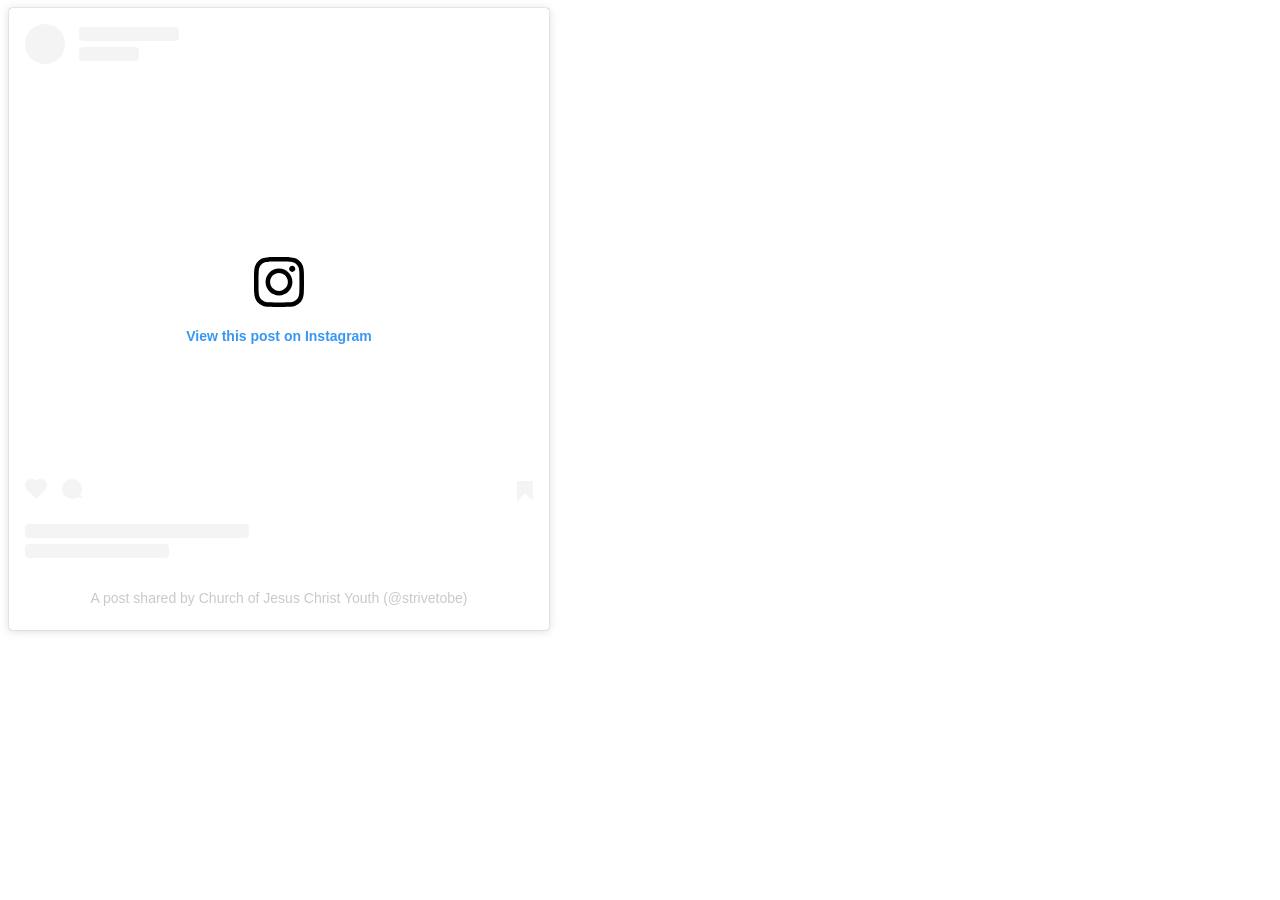
<file: worthen.html>
<html>
  <head>
  </head>
  <body>
    <blockquote class="instagram-media" data-instgrm-captioned data-instgrm-permalink="https://www.instagram.com/reel/DCZtyJVSjtk/?utm_source=ig_embed&amp;utm_campaign=loading" data-instgrm-version="14" style=" background:#FFF; border:0; border-radius:3px; box-shadow:0 0 1px 0 rgba(0,0,0,0.5),0 1px 10px 0 rgba(0,0,0,0.15); margin: 1px; max-width:540px; min-width:326px; padding:0; width:99.375%; width:-webkit-calc(100% - 2px); width:calc(100% - 2px);"><div style="padding:16px;"> <a href="https://www.instagram.com/reel/DCZtyJVSjtk/?utm_source=ig_embed&amp;utm_campaign=loading" style=" background:#FFFFFF; line-height:0; padding:0 0; text-align:center; text-decoration:none; width:100%;" target="_blank"> <div style=" display: flex; flex-direction: row; align-items: center;"> <div style="background-color: #F4F4F4; border-radius: 50%; flex-grow: 0; height: 40px; margin-right: 14px; width: 40px;"></div> <div style="display: flex; flex-direction: column; flex-grow: 1; justify-content: center;"> <div style=" background-color: #F4F4F4; border-radius: 4px; flex-grow: 0; height: 14px; margin-bottom: 6px; width: 100px;"></div> <div style=" background-color: #F4F4F4; border-radius: 4px; flex-grow: 0; height: 14px; width: 60px;"></div></div></div><div style="padding: 19% 0;"></div> <div style="display:block; height:50px; margin:0 auto 12px; width:50px;"><svg width="50px" height="50px" viewBox="0 0 60 60" version="1.1" xmlns="https://www.w3.org/2000/svg" xmlns:xlink="https://www.w3.org/1999/xlink"><g stroke="none" stroke-width="1" fill="none" fill-rule="evenodd"><g transform="translate(-511.000000, -20.000000)" fill="#000000"><g><path d="M556.869,30.41 C554.814,30.41 553.148,32.076 553.148,34.131 C553.148,36.186 554.814,37.852 556.869,37.852 C558.924,37.852 560.59,36.186 560.59,34.131 C560.59,32.076 558.924,30.41 556.869,30.41 M541,60.657 C535.114,60.657 530.342,55.887 530.342,50 C530.342,44.114 535.114,39.342 541,39.342 C546.887,39.342 551.658,44.114 551.658,50 C551.658,55.887 546.887,60.657 541,60.657 M541,33.886 C532.1,33.886 524.886,41.1 524.886,50 C524.886,58.899 532.1,66.113 541,66.113 C549.9,66.113 557.115,58.899 557.115,50 C557.115,41.1 549.9,33.886 541,33.886 M565.378,62.101 C565.244,65.022 564.756,66.606 564.346,67.663 C563.803,69.06 563.154,70.057 562.106,71.106 C561.058,72.155 560.06,72.803 558.662,73.347 C557.607,73.757 556.021,74.244 553.102,74.378 C549.944,74.521 548.997,74.552 541,74.552 C533.003,74.552 532.056,74.521 528.898,74.378 C525.979,74.244 524.393,73.757 523.338,73.347 C521.94,72.803 520.942,72.155 519.894,71.106 C518.846,70.057 518.197,69.06 517.654,67.663 C517.244,66.606 516.755,65.022 516.623,62.101 C516.479,58.943 516.448,57.996 516.448,50 C516.448,42.003 516.479,41.056 516.623,37.899 C516.755,34.978 517.244,33.391 517.654,32.338 C518.197,30.938 518.846,29.942 519.894,28.894 C520.942,27.846 521.94,27.196 523.338,26.654 C524.393,26.244 525.979,25.756 528.898,25.623 C532.057,25.479 533.004,25.448 541,25.448 C548.997,25.448 549.943,25.479 553.102,25.623 C556.021,25.756 557.607,26.244 558.662,26.654 C560.06,27.196 561.058,27.846 562.106,28.894 C563.154,29.942 563.803,30.938 564.346,32.338 C564.756,33.391 565.244,34.978 565.378,37.899 C565.522,41.056 565.552,42.003 565.552,50 C565.552,57.996 565.522,58.943 565.378,62.101 M570.82,37.631 C570.674,34.438 570.167,32.258 569.425,30.349 C568.659,28.377 567.633,26.702 565.965,25.035 C564.297,23.368 562.623,22.342 560.652,21.575 C558.743,20.834 556.562,20.326 553.369,20.18 C550.169,20.033 549.148,20 541,20 C532.853,20 531.831,20.033 528.631,20.18 C525.438,20.326 523.257,20.834 521.349,21.575 C519.376,22.342 517.703,23.368 516.035,25.035 C514.368,26.702 513.342,28.377 512.574,30.349 C511.834,32.258 511.326,34.438 511.181,37.631 C511.035,40.831 511,41.851 511,50 C511,58.147 511.035,59.17 511.181,62.369 C511.326,65.562 511.834,67.743 512.574,69.651 C513.342,71.625 514.368,73.296 516.035,74.965 C517.703,76.634 519.376,77.658 521.349,78.425 C523.257,79.167 525.438,79.673 528.631,79.82 C531.831,79.965 532.853,80.001 541,80.001 C549.148,80.001 550.169,79.965 553.369,79.82 C556.562,79.673 558.743,79.167 560.652,78.425 C562.623,77.658 564.297,76.634 565.965,74.965 C567.633,73.296 568.659,71.625 569.425,69.651 C570.167,67.743 570.674,65.562 570.82,62.369 C570.966,59.17 571,58.147 571,50 C571,41.851 570.966,40.831 570.82,37.631"></path></g></g></g></svg></div><div style="padding-top: 8px;"> <div style=" color:#3897f0; font-family:Arial,sans-serif; font-size:14px; font-style:normal; font-weight:550; line-height:18px;">View this post on Instagram</div></div><div style="padding: 12.5% 0;"></div> <div style="display: flex; flex-direction: row; margin-bottom: 14px; align-items: center;"><div> <div style="background-color: #F4F4F4; border-radius: 50%; height: 12.5px; width: 12.5px; transform: translateX(0px) translateY(7px);"></div> <div style="background-color: #F4F4F4; height: 12.5px; transform: rotate(-45deg) translateX(3px) translateY(1px); width: 12.5px; flex-grow: 0; margin-right: 14px; margin-left: 2px;"></div> <div style="background-color: #F4F4F4; border-radius: 50%; height: 12.5px; width: 12.5px; transform: translateX(9px) translateY(-18px);"></div></div><div style="margin-left: 8px;"> <div style=" background-color: #F4F4F4; border-radius: 50%; flex-grow: 0; height: 20px; width: 20px;"></div> <div style=" width: 0; height: 0; border-top: 2px solid transparent; border-left: 6px solid #f4f4f4; border-bottom: 2px solid transparent; transform: translateX(16px) translateY(-4px) rotate(30deg)"></div></div><div style="margin-left: auto;"> <div style=" width: 0px; border-top: 8px solid #F4F4F4; border-right: 8px solid transparent; transform: translateY(16px);"></div> <div style=" background-color: #F4F4F4; flex-grow: 0; height: 12px; width: 16px; transform: translateY(-4px);"></div> <div style=" width: 0; height: 0; border-top: 8px solid #F4F4F4; border-left: 8px solid transparent; transform: translateY(-4px) translateX(8px);"></div></div></div> <div style="display: flex; flex-direction: column; flex-grow: 1; justify-content: center; margin-bottom: 24px;"> <div style=" background-color: #F4F4F4; border-radius: 4px; flex-grow: 0; height: 14px; margin-bottom: 6px; width: 224px;"></div> <div style=" background-color: #F4F4F4; border-radius: 4px; flex-grow: 0; height: 14px; width: 144px;"></div></div></a><p style=" color:#c9c8cd; font-family:Arial,sans-serif; font-size:14px; line-height:17px; margin-bottom:0; margin-top:8px; overflow:hidden; padding:8px 0 7px; text-align:center; text-overflow:ellipsis; white-space:nowrap;"><a href="https://www.instagram.com/reel/DCZtyJVSjtk/?utm_source=ig_embed&amp;utm_campaign=loading" style=" color:#c9c8cd; font-family:Arial,sans-serif; font-size:14px; font-style:normal; font-weight:normal; line-height:17px; text-decoration:none;" target="_blank">A post shared by Church of Jesus Christ Youth (@strivetobe)</a></p></div></blockquote>
<script async src="//www.instagram.com/embed.js"></script>
  </body>
</html>
</file>
